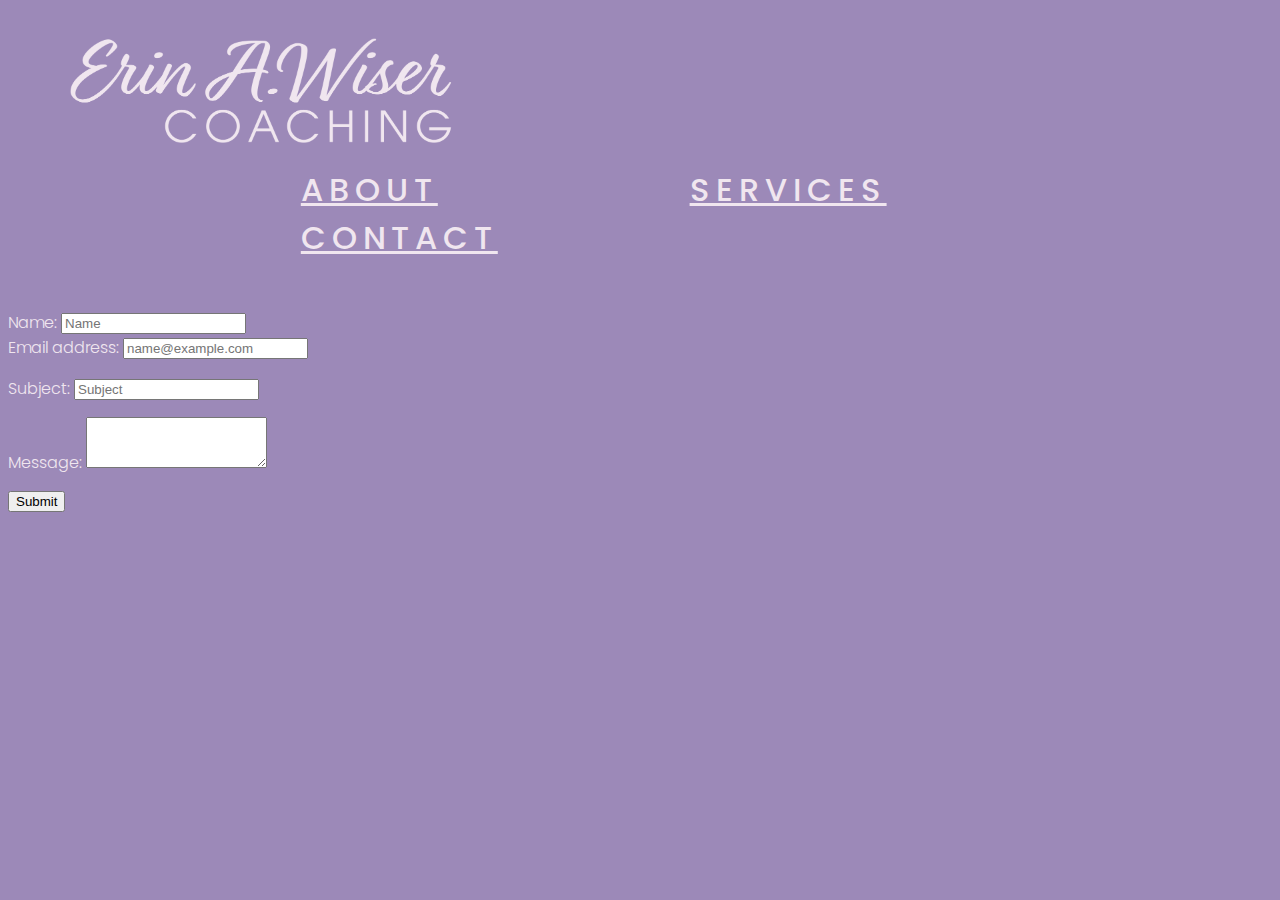
<file: contact.html>
<!doctype html>
<html lang="en">

<head>
  <title>Erin A. Wiser Coaching</title>
  <!-- Required meta tags -->
  <meta charset="utf-8">
  <meta name="viewport" content="width=device-width, initial-scale=1, shrink-to-fit=no">

  <!-- Bootstrap CSS v5.2.1 -->
  <link href="https://cdn.jsdelivr.net/npm/bootstrap@5.2.1/dist/css/bootstrap.min.css" rel="stylesheet"
    integrity="sha384-iYQeCzEYFbKjA/T2uDLTpkwGzCiq6soy8tYaI1GyVh/UjpbCx/TYkiZhlZB6+fzT" crossorigin="anonymous">
  <link rel="stylesheet" href="style.css">
</head>
<body>
    <header>
      <nav class="navbar navbar-expand-xxl">
        <a class="navbar-brand" href="index.html"> <img src="./Assets/ErinLogoWhitePurpleMobile.png" width="400px"
            class="d-inline-block align-top" alt=""></a>
        <div class="navbar-nav">
          <a class="nav-item nav-link" href="about.html" id="about">ABOUT</a>
          <a class="nav-item nav-link" href="services">SERVICES</a>
          <a class="nav-item nav-link" href="contact.html">CONTACT</a>
        </div>
      </nav>
    </header>
    <main>
        <form class="mx-auto" action="contactform.php" method="post" style="width: 80rem; margin-top: 3rem;">
            <div class="row">
                <div class="col">
                    <label for="exampleInputPassword1">Name:</label>
                    <input type="text" class="form-control" id="exampleInputPassword1" placeholder="Name" name="name">
                </div>
                <div class="col">
                    <label for="exampleFormControlInput1">Email address:</label>
                    <input type="email" class="form-control" id="exampleFormControlInput1" placeholder="name@example.com" name="email">
                </div>
              </div>
            <div class="form-group" style="margin-top: 1rem;">
                <label for="exampleInputPassword1">Subject:</label>
                <input type="text" class="form-control" id="exampleInputPassword1" placeholder="Subject" name="subject">
            </div>
            <div class="form-group" style="margin-top: 1rem;">
              <label for="exampleFormControlTextarea1">Message:</label>
              <textarea class="form-control" id="exampleFormControlTextarea1" rows="3" name="message"></textarea>
            </div>
            <button type="submit" class="btn btn-primary mb-2" style="margin-top: 1rem;">Submit</button>
          </form>
    </main>
</body>
</html>
</file>
<file: style.css>
@font-face {
    font-family: PoppinsLight;
    src: url(./Assets/Poppins-Light.ttf);
}

@font-face {
    font-family: PoppinsMedium;
    src: url(./Assets/Poppins-Medium.ttf);
}

html, main{
    background-color: #9c89b8;
    color: #f0e6ef !important;
    font-family: PoppinsLight;
}

header {
    background-color: #9c89b8;
    padding-left: 50px;
    padding-top: 20px;
    font-size: xx-large;
}

.nav-item.nav-link{
    margin-left: 20% !important;
    color: #f0e6ef !important;
    font-family: PoppinsMedium;
    letter-spacing: 6px !important;
}

h5 {
    color: #9c89b8 !important;
    font-family: PoppinsMedium !important;
    font-size: xx-large;
}

.btn-primary{
    --bs-btn-color: #f0e6ef !important;
    --bs-btn-bg: #f0a6ca !important;
    --bs-btn-border-color: #f0a6ca !important;
    --bs-btn-hover-color: #f0e6ef !important;
    --bs-btn-hover-bg: #f0a6ca!important;
    --bs-btn-hover-border-color: #f0a6ca !important;
    --bs-btn-active-color: #f0e6ef !important;
    --bs-btn-active-bg: #f0a6ca !important;
    --bs-btn-active-border-color: #f0a6ca !important;

}

.card-title{
    padding-top: 2rem;
}

.card{
    background-color: #f0e6ef;
}

#abt{
    margin:auto;
}


h1{
    font-weight: bold;
    letter-spacing: 0.5rem;
    font-size: 1.5rem;
}

.top-para{
    margin-right: 25rem;
    margin-left: 37rem ;
    margin-top: -20rem;
}

.main-para{
    margin-left: 5rem;
    margin-right: 5rem;
}

h2{
    font-weight: bold;
    letter-spacing: 0.25rem;
    font-size: 1rem;
    text-align: center;
}

.container div{
    background-color: transparent;
}

.card{
    border-color: transparent;
}

.card img{
    border: 4px solid #f0e6ef;
    border-radius: 25px;
}

.container{
    justify-items: center;
}
</file>
